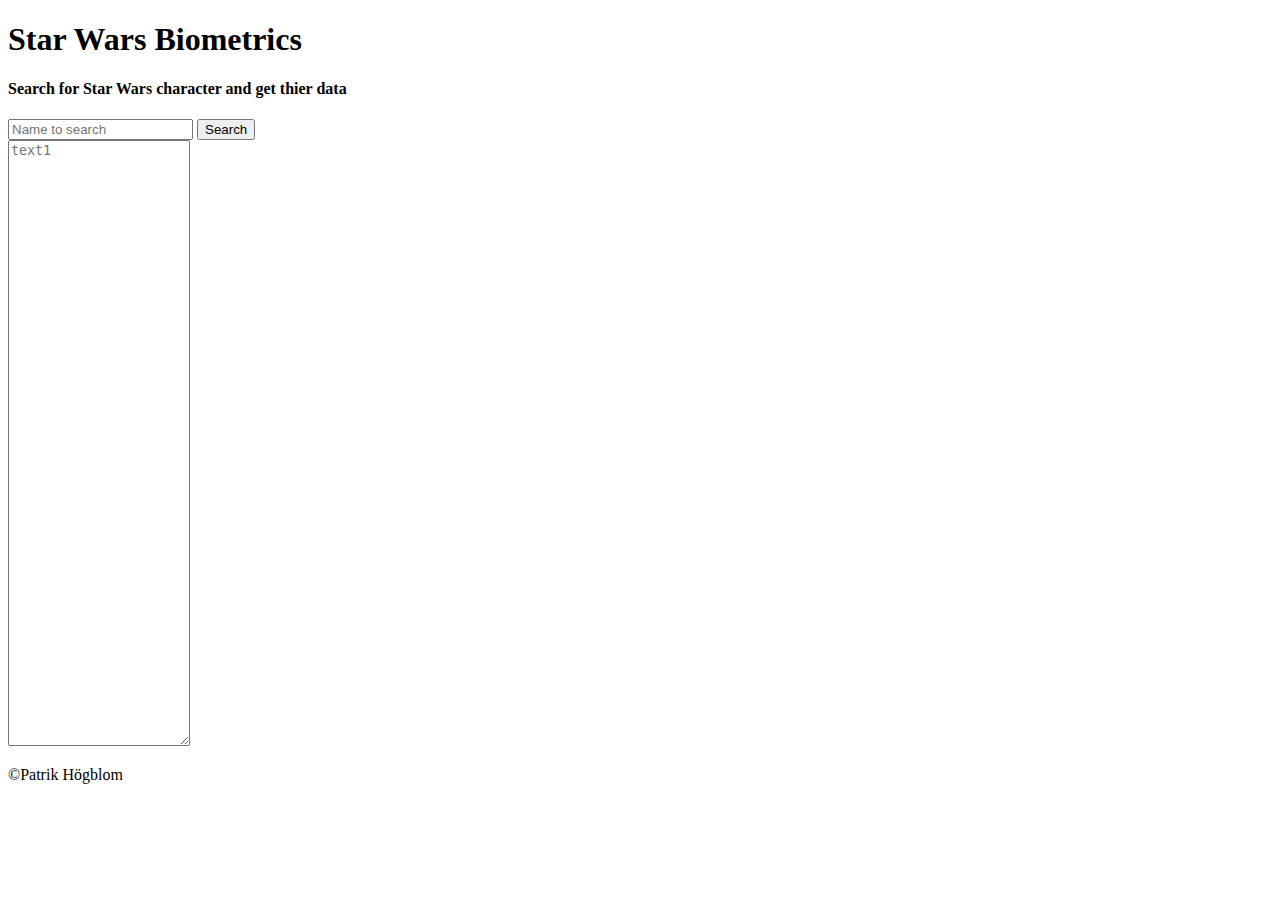
<file: Exercise1_StarWarsBiometrics/index.html>
<!--Uppgift, bygg en sida där användaren skriver in namnet på en star-wars karaktär
och får tillbaka geometrisk data. T.ex. Luke skywalker-->

<!DOCTYPE html>
<html lang="en">
<head>
    <meta charset="UTF-8">
    <meta name="viewport" content="width=device-width, initial-scale=1.0">
    <title>Star Wars</title>
    <link href="https://cdn.jsdelivr.net/npm/bootstrap@5.0.2/dist/css/bootstrap.min.css" rel="stylesheet" integrity="sha384-EVSTQN3/azprG1Anm3QDgpJLIm9Nao0Yz1ztcQTwFspd3yD65VohhpuuCOmLASjC" crossorigin="anonymous">
    <link rel="stylesheet" href="style.css">
</head>
<body>

    <header class="bg-dark text-white text-center p-4">
        <h1>Star Wars Biometrics</h1>
    </header>

    <main class="mb-5 p-5 row d-flex justify-content-center">
        <h4 class="text-center">Search for Star Wars character and get thier data</h4>
        <div class="input-group w-75">
            <input type="text" class="form-control" placeholder="Name to search" id="inputName">
            <button class="btn btn-success" type="button" id="inputName-btn">Search</button>
        </div>
        <div class="form-floating m-4">
            <textarea class="form-control" id="outputInfo" rows="5" placeholder="text1" readonly></textarea>
        </div>
    </main>

    <footer class="bg-primary text-center text-white fixed-bottom">
        <p class="m-4">&copy;Patrik Högblom</p>
    </footer>

    <script src="https://cdn.jsdelivr.net/npm/bootstrap@5.0.2/dist/js/bootstrap.bundle.min.js" integrity="sha384-MrcW6ZMFYlzcLA8Nl+NtUVF0sA7MsXsP1UyJoMp4YLEuNSfAP+JcXn/tWtIaxVXM" crossorigin="anonymous"></script>
    <script src="starWars.js"></script>
</body>
</html>
</file>
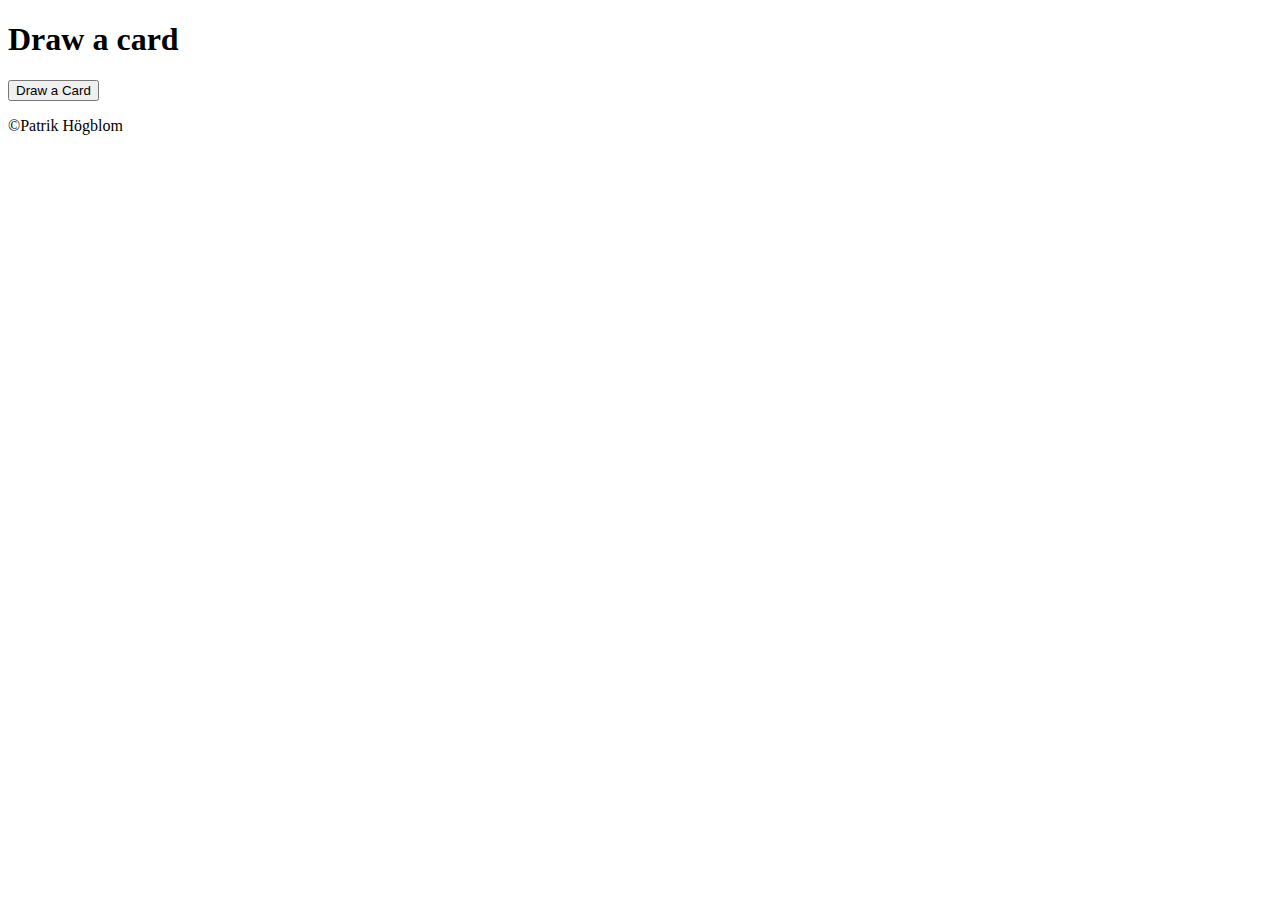
<file: Exercise2_DrawACard/index.html>
<!doctype html>
<html lang="en">
    <head>
    <meta charset="utf-8">
    <meta name="viewport" content="width=device-width, initial-scale=1">
    <title>Draw a Card</title>
    <link href="https://cdn.jsdelivr.net/npm/bootstrap@5.2.1/dist/css/bootstrap.min.css" rel="stylesheet" integrity="sha384-iYQeCzEYFbKjA/T2uDLTpkwGzCiq6soy8tYaI1GyVh/UjpbCx/TYkiZhlZB6+fzT" crossorigin="anonymous">
    </head>
    <body>
    <header>
        <h1 class="bg-dark text-white p-4 text-center">Draw a card</h1>
    </header>
    <main class="text-center m-5">
        <button class="btn btn-primary mb-2" type="button" id="drawCard-btn">Draw a Card</button>
        <div id ="cardImage" class="pb-5">
            
        </div>
    </main>
    <footer class="bg-primary text-white p-3 text-center fixed-bottom">
        <p>&copy;Patrik Högblom</p>
    </footer>
    
    <script src="https://cdn.jsdelivr.net/npm/bootstrap@5.2.1/dist/js/bootstrap.bundle.min.js" integrity="sha384-u1OknCvxWvY5kfmNBILK2hRnQC3Pr17a+RTT6rIHI7NnikvbZlHgTPOOmMi466C8" crossorigin="anonymous"></script>
    <script src="main.js"></script>
    </body>
</html>
</file>
<file: Exercise1_StarWarsBiometrics/style.css>
#outputInfo{
    height: 600px;
}
</file>
